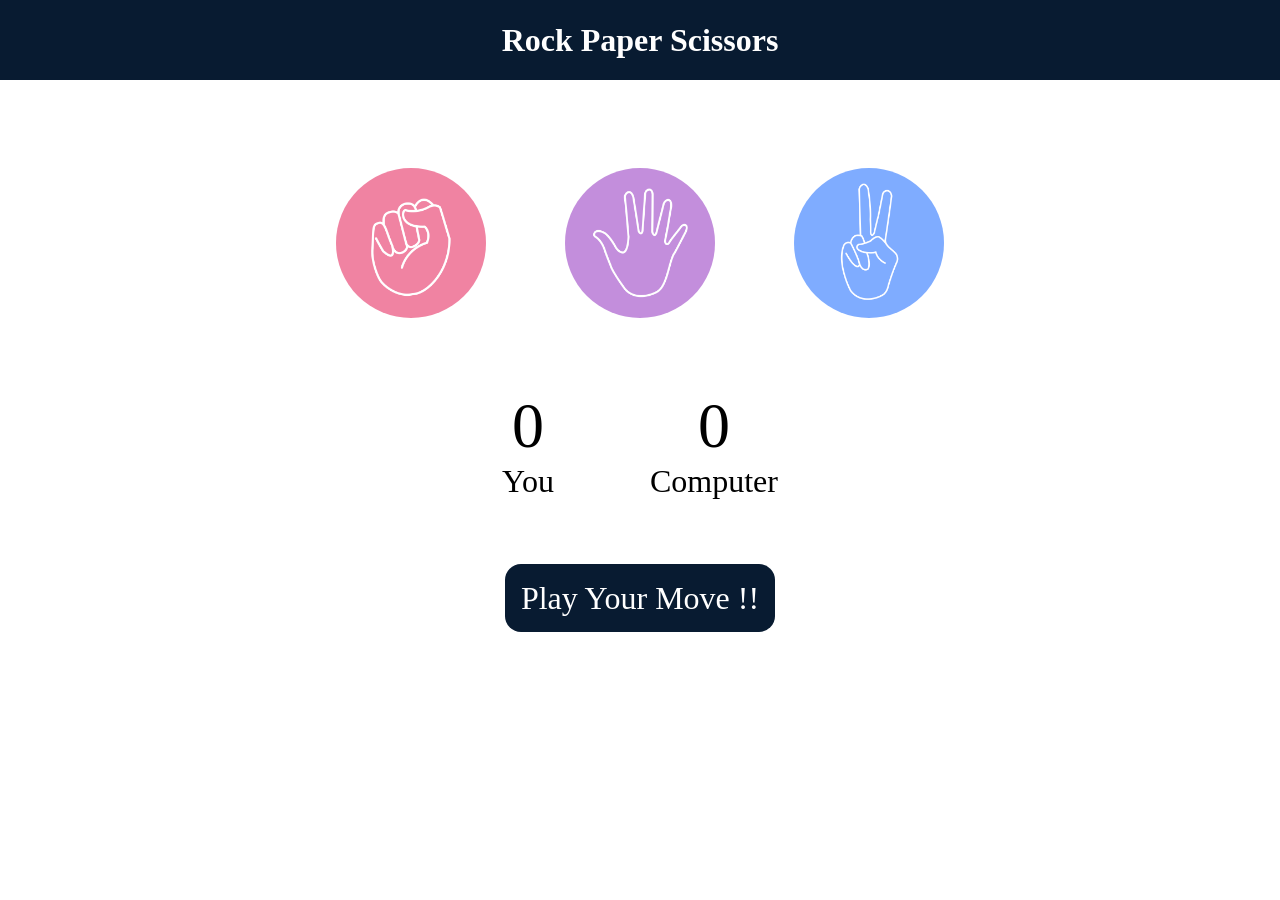
<file: Rock Paper Scissor Game/index.html>
<!DOCTYPE html>
<html lang="en">
<head>
    <meta charset="UTF-8">
    <meta name="viewport" content="width=device-width, initial-scale=1.0">
    <title>Rock Paper Scissors Game</title>
    <link rel="stylesheet" href="style.css">
</head>
<body>
    <h1>Rock Paper Scissors</h1>
    <div class="choices">
        <div class="choice" id="rock">
            <img src="rock.png">
        </div>
        <div class="choice" id="paper">
            <img src="paper.png">
        </div>
        <div class="choice" id="scissors">
            <img src="scissors.png">
        </div>
    </div>
    <div class="score-board">
        <div class="score">
            <p id="myScore">0</p>
            <p>You</p>
        </div>
        <div class="score">
            <p id="compScore">0</p>
            <p>Computer</p>
        </div>
    </div>

    <div class="msg-container">
        <p id="msg">Play Your Move !!</p>
    </div>
    <script src="script.js"></script>
</body>
</html>
</file>
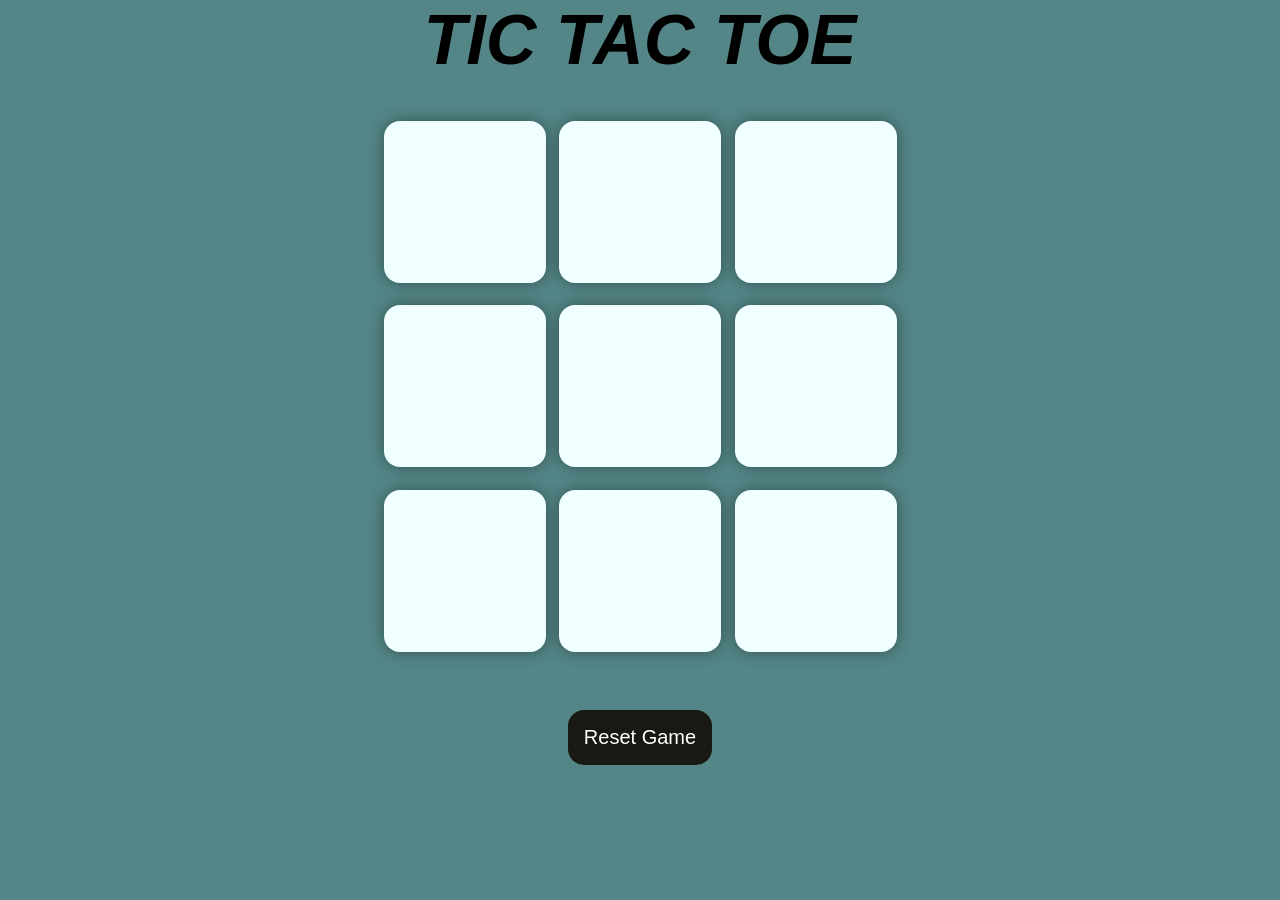
<file: Tic-Tac-Toe Game/index.html>
<!DOCTYPE html>
<html lang="en">
<head>
    <meta charset="UTF-8">
    <meta name="viewport" content="width=device-width, initial-scale=1.0">
    <title>The Tic-Tac-toe Game</title>
    <link rel="stylesheet" href="style.css">
</head>
<body>
    <main>
        <h1>TIC TAC TOE</h1>
        <br><br>
        <div class="container">
            <div class="game">
            <button class="box"></button>
            <button class="box"></button>
            <button class="box"></button>
            <button class="box"></button>
            <button class="box"></button>
            <button class="box"></button>
            <button class="box"></button>
            <button class="box"></button>
            <button class="box"></button>
        </div>
        </div>
        <br><br>
        <div class="messageContainer hide">
            <p id="message">Winner</p>
            <br>
            <button id="newGame">New Game</button>
        </div>
        <br>
        <button id="resetter">Reset Game</button>
    </main>
    <script src="script.js"></script>
</body>
</html>
</file>
<file: Rock Paper Scissor Game/style.css>
*{
    margin: 0;
    padding: 0;
    text-align: center;
}

h1{
    background-color: #081b31;
    color: #fff;
    height: 5rem;
    line-height: 5rem;
}
.choice{
    height: 165px;
    width: 165px;
    border-radius: 50%;
    display: flex;
    justify-content: center;
    align-items: center;
}

img{
    height: 150px;
    width: 150px;
    object-fit: cover;
    border-radius: 50%;
}

.choices{
    display: flex;
    justify-content: center;
    align-items: center;
    gap: 4rem;
    margin-top: 5rem;
}

.choice:hover{
    cursor: pointer;
    background-color: #081b31;
}
.score-board{
    display: flex;
    justify-content: center;
    align-items: center;
    font-size: 2rem;
    margin-top: 4rem;
    gap: 6rem;
}

#compScore,
#myScore{
    font-size: 4rem;
}

.msg-container{
    margin-top: 5rem;
}

#msg{
    background-color: #081b31;
    color: #fff;
    height: 5rem;
    font-size: 2rem;
    display: inline;
    padding: 1rem;
    border-radius: 1rem;
}
</file>
<file: Tic-Tac-Toe Game/style.css>
*{
    margin: 0;
    padding: 0;
}

h1{
    font-size: 70px;
    font-family: Arial, Helvetica, sans-serif;
    font-style: italic;
}

body{
    text-align: center;
    background-color: #548687;
}

.container{
    height: 60vh;
    display: flex;
    text-align: center;
    justify-content: center;
}

.game{
    height: 60vmin;
    width: 60vmin;
    display: flex;
    flex-wrap: wrap;
    align-items: center;
    justify-content: center;
    gap: 1.5vmin;
}

.box{
    height: 18vmin;
    width: 18vmin;
    border-radius: 1rem;
    border: none;
    box-shadow: 0 0 1rem rgba(0,0,0,0.4);
    font-size: 8vmin;
    background-color: azure;
    color: #191913;
}

#resetter{
    padding: 1rem;
    font-size: 1.25rem;
    border: none;
    background-color: #191913;
    color: white;
    border-radius: 1rem;
}

#newGame{
    padding: 1rem;
    font-size: 1.25rem;
    border: none;
    background-color: #191913;
    color: white;
    border-radius: 1rem;
}

.hide{
    display: none;
}

#message{
    color: cyan;
    font-size: 5vmin;
    font-style: italic;

}
</file>
